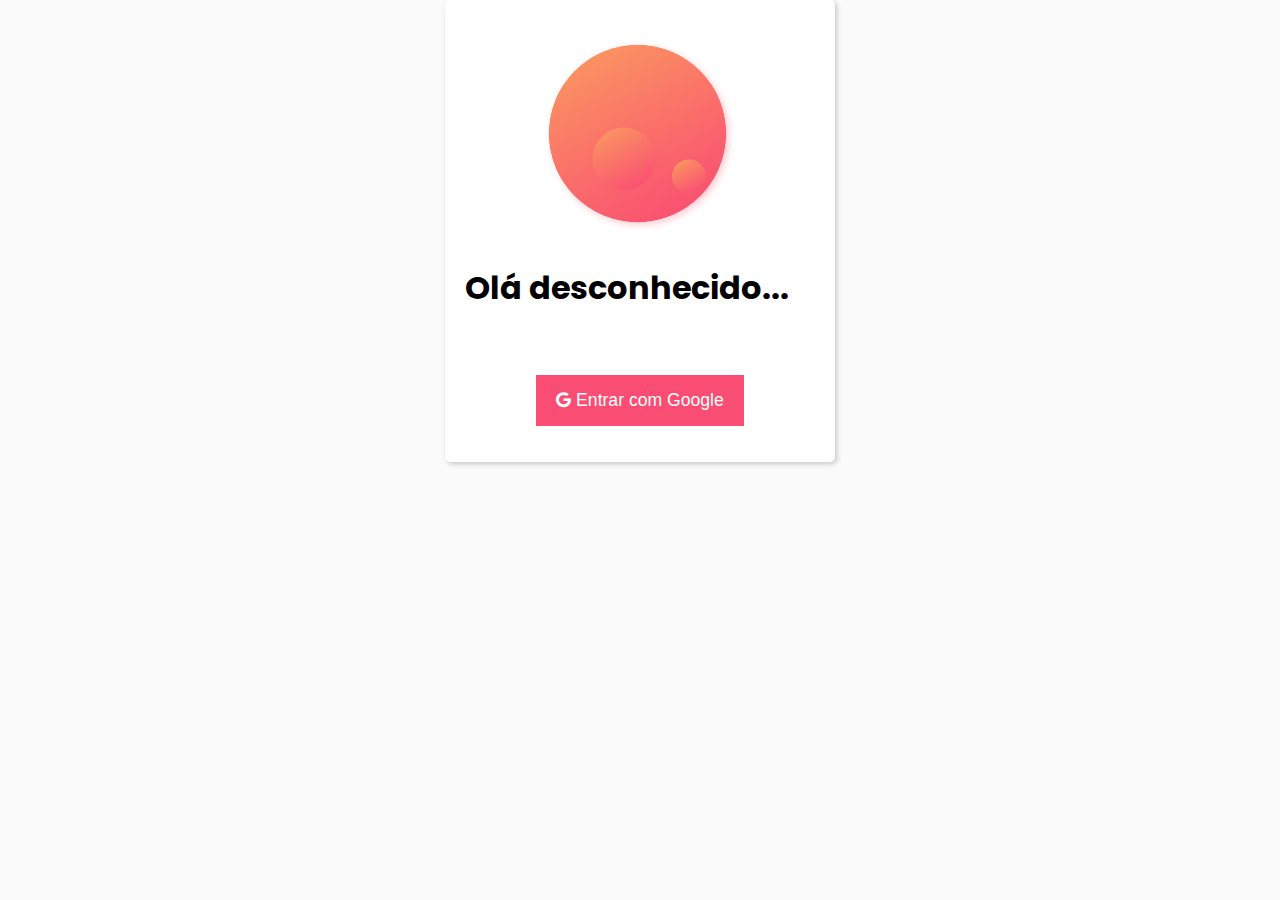
<file: index.html>
<!DOCTYPE html>
<html lang="en">

<head>
    <meta charset="utf-8" />
    <title>Todos</title>

    <meta name="viewport"
        content="viewport-fit=cover, width=device-width, initial-scale=1.0, minimum-scale=1.0, maximum-scale=1.0, user-scalable=no" />
    <meta name="format-detection" content="telephone=no" />
    <meta name="msapplication-tap-highlight" content="no" />

    <link href="https://fonts.googleapis.com/css?family=Poppins&display=swap" rel="stylesheet">
    <link rel="stylesheet" href="https://stackpath.bootstrapcdn.com/font-awesome/4.7.0/css/font-awesome.min.css">
    <link rel="stylesheet" href="css/styles.css">
</head>

<body>
    <div class="card">
        <p class="text-center">
            <img src="images/notification.png" width="200" alt="DoTo">
        </p>
        <h1>Olá desconhecido...</h1>
        <br>
        <p class="text-center">
            <button>
                <i class="fa fa-google"></i>
                Entrar com Google
            </button>
        </p>
    </div>
</body>

</html>
</file>
<file: css/styles.css>
body {
  margin: 0px;
  padding: 0px;
  background-color: #fafafa;
  font-family: "Poppins", sans-serif;
  display: flex;
  align-items: center;
  justify-content: center;
}

.card {
  background-color: #fff;
  box-shadow: 2px 2px 5px rgba(0, 0, 0, 0.2);
  border-radius: 5px;
  min-width: 350px;
  min-height: 200px;
  padding: 20px;
}

.text-center {
  text-align: center;
}

button {
  margin: 0px;
  padding-top: 15px;
  padding-bottom: 15px;
  padding-left: 20px;
  padding-right: 20px;
  background-color: #fa4d73;
  border: none;
  font-size: 1.1em;
  color: #fff;
  cursor: pointer;
  transition-duration: 0.5s;
  min-width: 150px;
}

button:hover {
  background-color: #fa5b70;
  transition: background-color 1s;
}

.button-clear {
  width: 450px;
}

a {
  color: #fa4d73;
  text-decoration: none;
  min-width: 150px;
}

a:hover {
  color: #fa5b70;
  transition: color 1s;
}

.container {
  width: 980px;
  background-color: #fff;
  background-image: url(../images/notification.png);
  background-repeat: no-repeat;
  background-position-x: -100px;
  background-position-y: -100px;
  box-shadow: 2px 2px 5px rgba(0, 0, 0, 0.2);
}

.inner-container {
  margin: 25px;
}

.user-profile {
  height: 200px;
  color: #fff;
  font-size: 1.5em;
  line-height: 1em;
}

.user-profile img {
  width: 80px;
  height: 80px;
  margin-bottom: 10px;
  border-radius: 80px;
  border: 8px solid rgba(255, 255, 255, 0.2);
}

.user-profile a {
  color: #fff;
  font-size: 0.8em;
}

.tabs {
  display: flex;
  list-style: none;
}

.tabs li {
  display: inline;
  padding-right: 50px;
}

.tabs li a {
  color: rgba(0, 0, 0, 0.2);
  transition-duration: 0.5s;
  transition: color 1s;
}

.tabs li a:hover {
  color: rgba(0, 0, 0, 0.8);
  transition: color 1s;
}

.tabs .selected {
  color: #000;
}

.todos {
  list-style: none;
  font-size: 1.5em;
  margin-left: 25px;
}

.todos li {
  padding-top: 10px;
  padding-bottom: 10px;
}

.todos li a {
  color: rgba(0, 0, 0, 0.6);
  transition-duration: 0.5s;
  transition: color 0.5s;
}

.todos li a:hover {
  color: rgba(0, 0, 0, 1);
  transition: color 0.5s;
}

.todos .done a {
  color: #fb9162;
  text-decoration: line-through;
}

.todos .remove-item {
  visibility: hidden;
  opacity: 0;
  transition: opacity 0.5s linear;
}

.todos li:hover .remove-item {
  visibility: visible;
  opacity: 1;
  transition: opacity 0.5s linear;
}

.new-task {
  margin: 40px;
}

.pull-right {
  float: right;
}

.pull-left {
  float: left;
}

textarea {
  width: 100%;
  font-family: "Poppins", sans-serif;
  font-size: 3em;
  font-weight: bold;
  border: none;
  border-bottom: 5px solid #979797;
  resize: none;
}

textarea:focus {
  outline: none;
}

.modal {
  position: absolute;
  top: 0;
  left: 0;
  background-color: rgba(0, 0, 0, 0.6);
  width: 100%;
  height: 100vh;
  z-index: 99999;
  display: flex;
  align-items: center;
  justify-content: center;
}

.modal .card {
  max-width: 350px;
  margin: auto;
}

@media (max-width: 600px) {
  .container {
    width: 100%;
  }

  .tabs {
    overflow-x: scroll;
  }

  .new-task {
    margin: 0px;
  }

  ul,
  li {
    margin: 0px;
    padding: 0px;
  }

  .remove-item {
    display: none;
  }

  .modal .card {
    width: 100%;
    margin: auto;
  }
}
</file>
